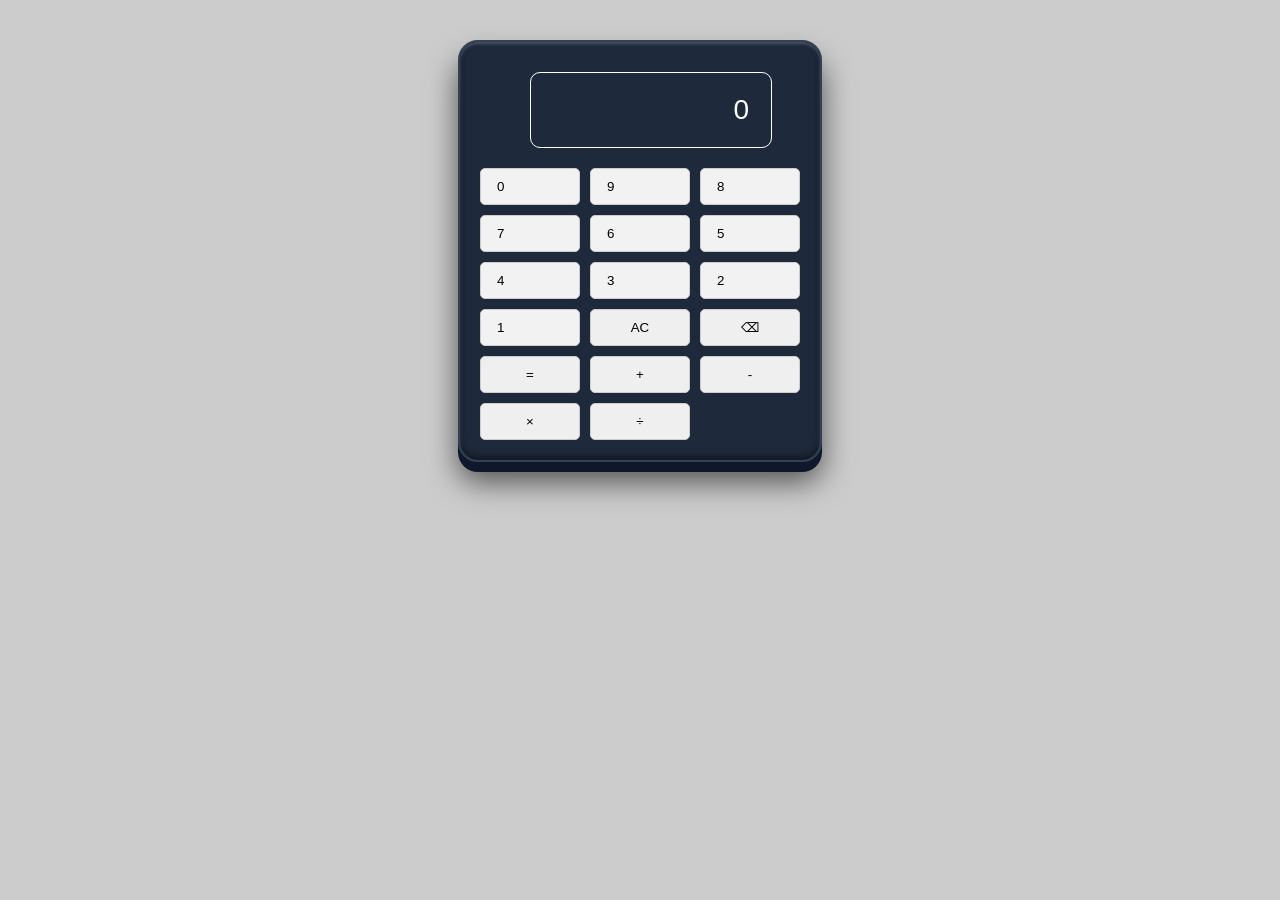
<file: index.html>
<!DOCTYPE html>
<html lang="en">
<head>
    <meta charset="UTF-8">
    <meta name="viewport" content="width=device-width, initial-scale=1.0">
    <title>calculator</title>
    <link rel="stylesheet" href="styles.css">
</head>
<body>
<div class="calculadora">
    <div class="pantalla">
        <input type="text" id="pantalla" value="0" readonly>
    </div>
        <div class="botones">

        <button class="number">0</button>
        <button class="number">9</button>
        <button class="number">8</button>

        <button class="number">7</button>
        <button class="number">6</button>
        <button class="number">5</button>

        <button class="number">4</button>
        <button class="number">3</button>
        <button class="number">2</button>
        <button class="number">1</button>
        <button class="function">AC</button>
        <button class="function">⌫ </button>
        <button class="function">=</button>

        <button class="operator">+</button>
        <button class="operator">-</button>
        <button class="operator">×</button>
        <button class="operator">÷</button>
        </div>
    </div>
    <script src="Script.js" defer></script>
</body>
</html>
</file>
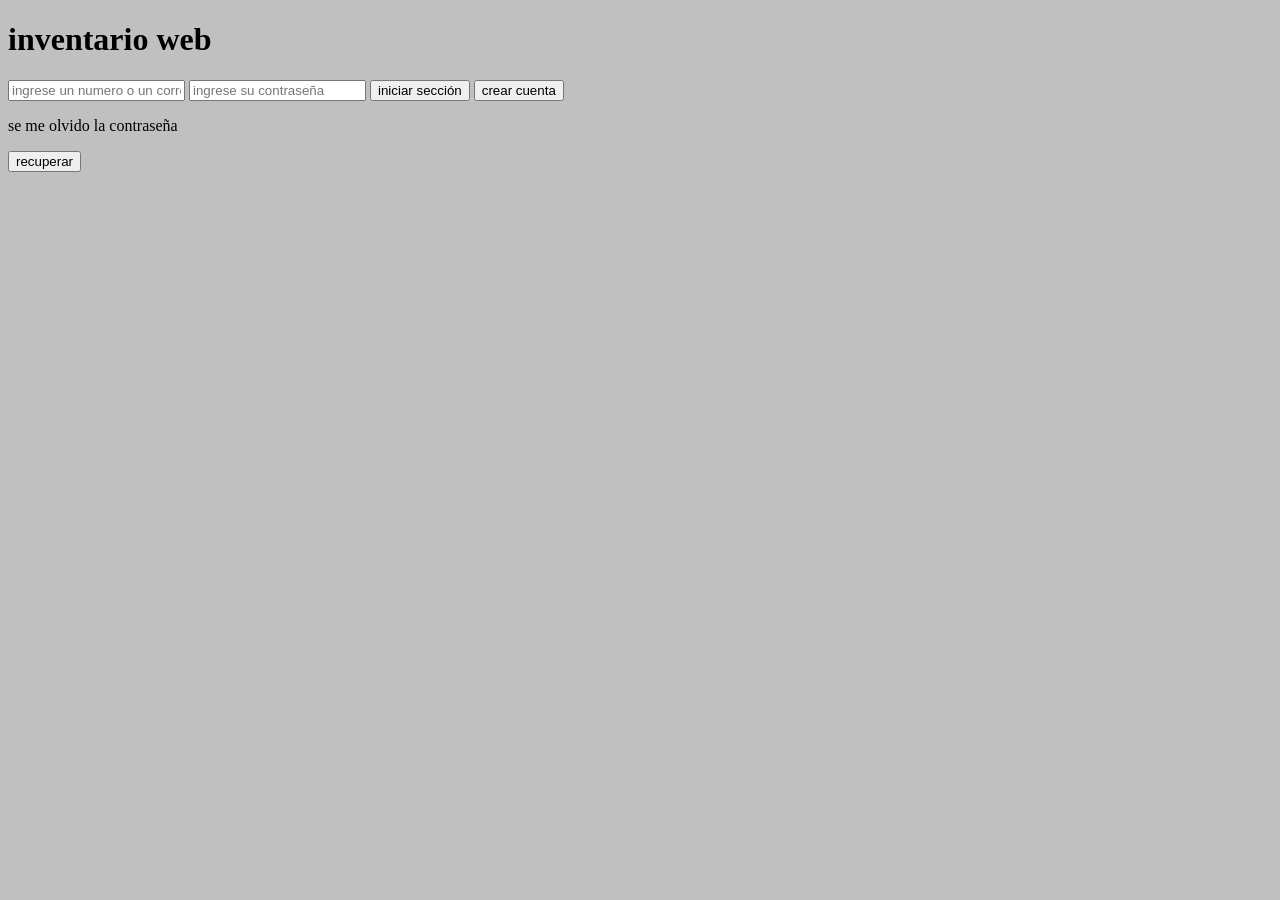
<file: inventario-web/inde.html>
<!DOCTYPE html>
<html lang="es">
<head>
    <meta charset="UTF-8">
    <meta name="viewport" content="width=device-width, initial-scale=1.0">
    <title>inventario web</title>
    <link rel="stylesheet" href="style.css">
</head>
<body>
    <h1>inventario web</h1>
    <input class="correo" type="text" placeholder="ingrese un numero o un correo " pattern="^([0-9]+|[a-zA-Z0-9._%+-]+@[a-z-z0-9.-]+\[a-zA-Z]{2,})$" title="ingrese un numero o un correo electronico valido" required>
    <input class="contraseña" type="number " placeholder="ingrese su contraseña">
    <button class="iniciar-seccion"> iniciar sección</button>
    <button class="crear-cuenta">crear cuenta</button>
    <p class="recup">se me olvido la contraseña</p>
    <button class="recuperar">recuperar</button>
</body>
</html>
</file>
<file: styles.css>
body {
    margin: 10px 20px;
    background-color:#ccc;
}
.calculadora {
  width: 320px;                 
  margin: 40px auto;            
  padding: 20px;                
  background-color: #1e293b;   
  border: 2px solid #334155;   
  border-radius: 20px;          
  box-shadow: 0 15px 25px rgba(0, 0, 0, 0.4); 

  box-shadow: 
        0 10px 0 #0f172a,                      
        0 20px 30px rgba(0, 0, 0, 0.6),        
        inset 0 2px 3px rgba(255, 255, 255, 0.2),
        inset 0 -4px 6px rgba(0, 0, 0, 0.4);
}
.pantalla {
    width:200px;
    border: 1px solid white;
    text-align: right;
    padding: 20px;
    border-radius:10px;
    margin: 10px 50px;
    margin-bottom: 20px;
}
#pantalla {
    width: 100%;
    background: transparent;
    border: none;
    color: white;
    font-size: 28px;
    text-align: right;
    outline: none;
    box-sizing: border-box;
}
.botones {
    display: grid;
    grid-template-columns: repeat(3, 1fr);
    gap: 10px;
}
.number {
    font-display: block;
    padding: 10px 10px;
    background: #f2f2f2;
    border: 1px solid #ccc;
    border-radius: 5px;
    cursor: pointer;
    transition: background-color 0.3s;
    display: grid;
    grid-template-columns: repeat(3, 1fr); 
    gap:10px;
}
.number:hover {
    background-color: green;
}
.function {
    padding: 10px;
    border: 1px solid #ccc;
    border-radius: 5px;
    cursor: pointer;
    transition: 0.3s;
}
.function:hover {
    background-color: gold;
}
.operator {
    padding:10px 10px;
    border: 1px solid #ccc;
    border-radius: 5px;
    cursor: pointer;
    transition: 0.3s;
}
.operator:hover {
    background-color: gold
}
</file>
<file: inventario-web/style.css>
body{
    background-color:silver;
}
#btn-inventario {
    background-color: whithe;
    padding: 4px;
    border-radius: 5px;
    border: 2px solid black;
    color: black;
    cursor:pointer;
    transition: 0.4s;
    margin: 4px;
}
#btn-inventario:hover{
    background-color: rgb(6, 90, 90);
}
#menu{
    display:flex;
    flex-direction:row;
    justify-content:center;
    background-color:#1e293b;
    grid-template-columns: repeat(4, 1fr);
    border-radius: 10px;
    border: 2px solid black;
    background-clip: padding-box;
    width: fit-content;
    margin: 0 auto;

}
    #btn-ventas {
    background-color: white;
    padding: 4px;
    border-radius: 5px;
    border: 2px solid black;
    color: black;
    cursor:pointer;
    transition: 0.4s;
    margin: 4px;
}
#btn-ventas:hover{
    background-color: rgb(6, 90, 90);
}
#btn-compras {
    background-color: white;
    padding: 4px;
    border-radius: 5px;
    border: 2px solid black;
    color: black;
    cursor:pointer;
    transition: 0.4s;
    margin: 4px;
}
#btn-compras:hover{
    background-color: rgb(6, 90, 90);
}

#btn-proveedores {
    background-color: white;
    padding: 4px;
    border-radius: 5px;
    border: 2px solid black;
    color: black;
    cursor:pointer;
    transition: 0.4s;
    margin: 4px;
}
#btn-proveedores:hover{
    background-color: rgb(6, 90, 90);
}

#btn-clientes {
    background-color: white;
    padding: 4px;
    border-radius: 5px;
    border: 2px solid black;
    color: black;
    cursor:pointer;
    transition: 0.4s;
    margin: 4px;
}
#btn-clientes:hover{
    background-color: rgb(6, 90, 90);
}

#btn-movimientos {
    background-color: white;
    padding: 4px;
    border-radius: 5px;
    border: 2px solid black;
    color: black;
    cursor:pointer;
    transition: 0.4s;
    margin: 4px;
}
#btn-movimientos:hover{
    background-color: rgb(6, 90, 90);
}
#btn-reportes {
    background-color: #1e293b;
    padding: 4px;
    border-radius: 5px;
    border: 2px solid black;
    color: aliceblue;
    cursor:pointer;
    transition: 0.4s;
    margin: 4px;
}
#btn-reportes:hover{
    background-color: rgb(6, 90, 90);
}
#btn-configuracion {
    background-color: #1e293b;
    padding: 4px;
    border-radius: 5px;
    border: 2px solid black;
    color: aliceblue;
    cursor:pointer;
    transition: 0.4s;
    margin: 4px;
}
#btn-configuracion:hover{
    background-color: rgb(6, 90, 90);
}
#btn-ganancia-diaria {
    background-color: #1e293b;
    padding: 4px;
    border-radius: 5px;
    border: 2px solid black;
    color: aliceblue;
    cursor:pointer;
    transition: 0.4s;
    margin: 4px;
}
#btn-ganancia-diaria:hover{
    background-color: rgb(6, 90, 90);
}
#btn-ganancia-mensual {
    background-color: #1e293b;
    padding: 4px;
    border-radius: 5px;
    border: 2px solid black;
    color: aliceblue;
    cursor:pointer;
    transition: 0.4s;
    margin: 4px;
}
#btn-ganancia-mensual:hover{
    background-color: rgb(6, 90, 90);
}
#btn-ayuda {
    background-color: #1e293b;
    padding: 4px;
    border-radius: 5px;
    border: 2px solid black;
    color: aliceblue;
    cursor:pointer;
    transition: 0.4s;
    margin: 4px;
}
#btn-ayuda:hover{   
    background-color: rgb(6, 90, 90);
}
#btn-logout {
    background-color: #1e293b;
    padding: 4px;
    border-radius: 5px;
    border: 2px solid black;
    color: aliceblue;
    cursor:pointer;
    transition: 0.4s;
    margin: 4px;
}
#btn-logout:hover{
    background-color: rgb(6, 90, 90);
}
.botones-ocultos{
    flex-direction: column;
    display: flex;
    padding: 5px;
    margin-bottom: 10px;
    top: 100%;
    left: 0%;
    gap: 6px;
    width: fit-content;
}
.boton-principal{
    cursor:pointer;
}
</file>
